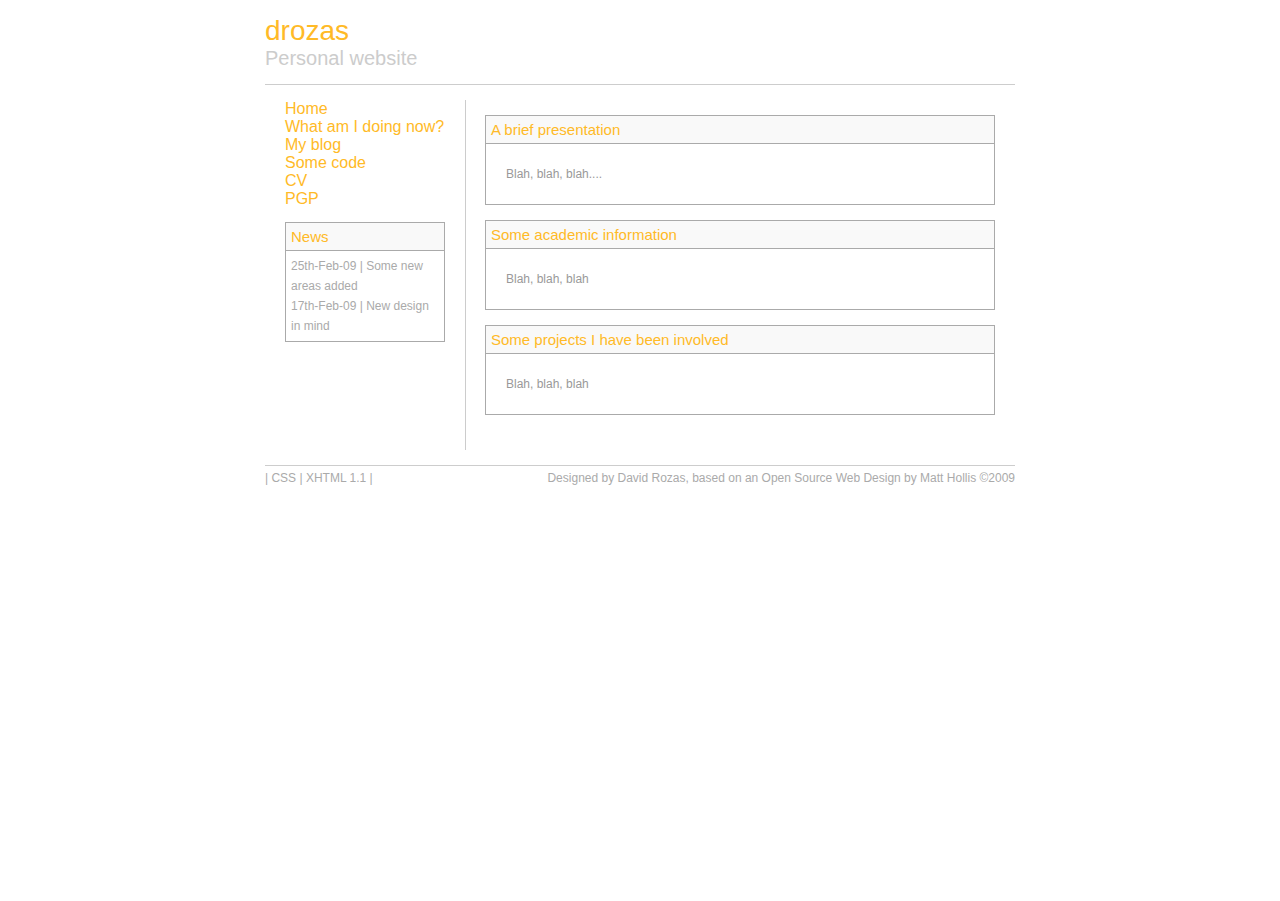
<file: protototypes/index.html>
<!DOCTYPE html PUBLIC "-//W3C//DTD XHTML 1.1//EN" "http://www.w3.org/TR/xhtml11/DTD/xhtml11.dtd">
<html xmlns="http://www.w3.org/1999/xhtml">
<head>
<meta http-equiv="Content-Type" content="text/html; charset=iso-8859-1" />
<title>drozas' personal website</title>
<link href="style.css" rel="stylesheet" type="text/css" />
</head>

<body>
<div id="container">
<div id="header">
<h1>drozas</h1>
<h2>Personal website</h2>
<br />
<hr />

</div> <!-- end header -->

<div class="spacer"></div>
<div id="left">

<div id="leftcontent">

	<ul>
		<li><a href="#">Home</a></li>
		<li><a href="#">What am I doing now?</a></li>
		<li><a href="#">My blog</a></li>
		<li><a href="#">Some code</a></li>
		<li><a href="#">CV</a></li>
		<li><a href="#">PGP</a></li>
	</ul>
<p>&nbsp;</p>
<h3>News</h3>
<p class="news">25th-Feb-09 | Some new areas added<br />17th-Feb-09 | New design in mind</p>
</div> <!-- end left content -->
</div> <!-- end left division -->
<div id="main">
<div id="maincontent">

<h3 class="top_main_heading">A brief presentation</h3>
<p> Blah, blah, blah....</p>
<h3>Some academic information </h3>
<p> Blah, blah, blah</p>
<h3>Some projects I have been involved</h3>
<p> Blah, blah, blah</p>
</div> <!-- end main content section -->
</div> 
<div id="footer"><div class="spacer"></div>
<hr />
<p class="left">| <a href="http://jigsaw.w3.org/css-validator/">CSS</a> | <a href="http://validator.w3.org/check?uri=referer">XHTML 1.1</a> |</p>
<p class="right">Designed by David Rozas, based on an Open Source Web Design by Matt Hollis &copy;2009</p>
<p>&nbsp;</p>
</div> <!-- end footer -->

</div> <!-- end container -->
</body>

</html>
</file>
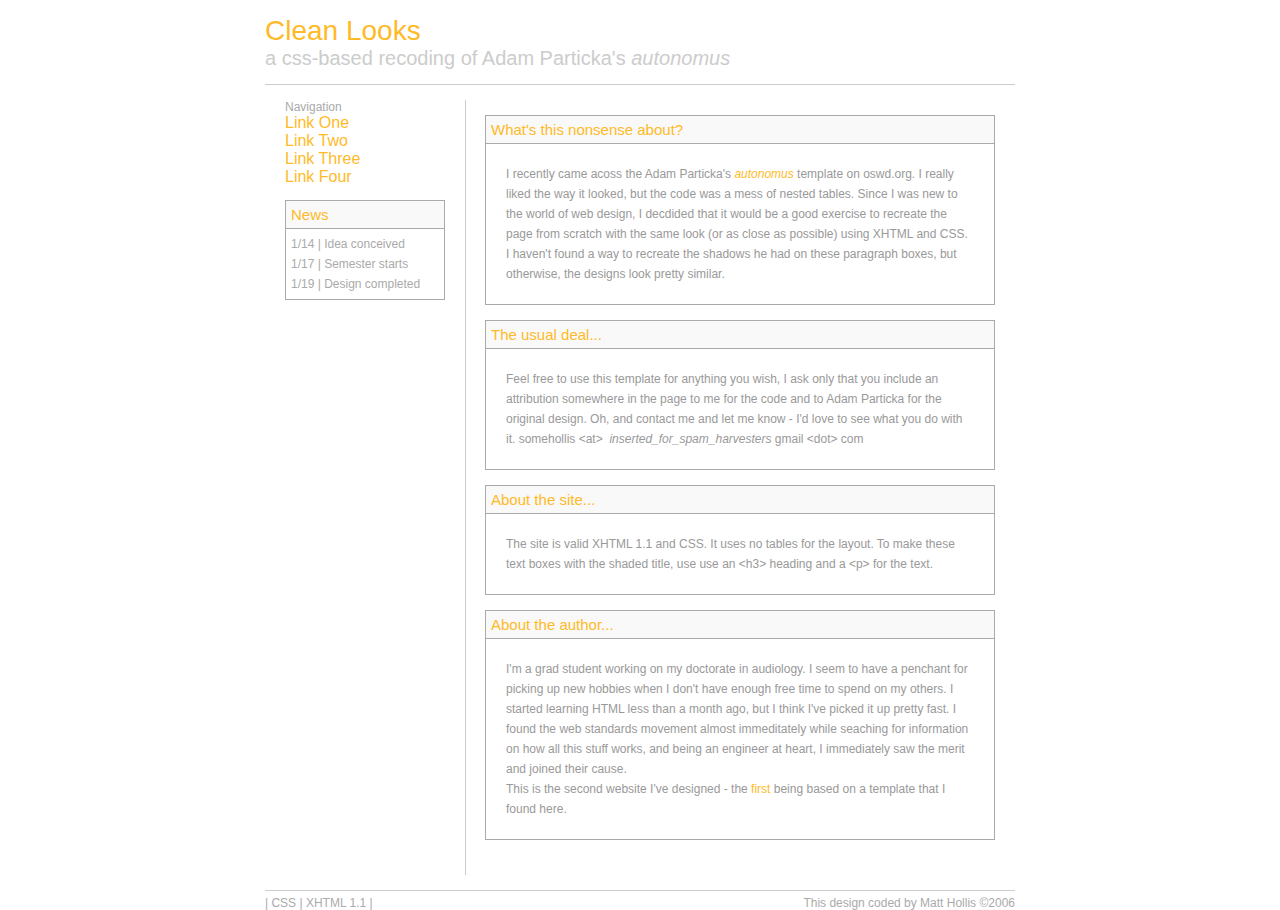
<file: protototypes/index-original.html>
<!DOCTYPE html PUBLIC "-//W3C//DTD XHTML 1.1//EN" "http://www.w3.org/TR/xhtml11/DTD/xhtml11.dtd">
<html xmlns="http://www.w3.org/1999/xhtml">
<head>
<meta http-equiv="Content-Type" content="text/html; charset=iso-8859-1" />
<title>Clean Looks</title>
<link href="style.css" rel="stylesheet" type="text/css" />
</head>

<body>
<div id="container">
<div id="header">
<h1>Clean Looks</h1>
<h2>a css-based recoding of Adam Particka's <em>autonomus</em></h2>
<br />
<hr />

</div> <!-- end header -->

<div class="spacer"></div>
<div id="left">

<div id="leftcontent">

	<ul>
		<li>Navigation</li>
		<li><a href="#">Link One</a></li>
		<li><a href="#">Link Two</a></li>
		<li><a href="#">Link Three</a></li>
		<li><a href="#">Link Four</a></li>
	</ul>
<p>&nbsp;</p>
<h3>News</h3>
<p class="news">1/14 | Idea conceived<br />1/17 | Semester starts<br />1/19 | Design completed</p>
</div> <!-- end left content -->
</div> <!-- end left division -->
<div id="main">
<div id="maincontent">

<h3 class="top_main_heading">What's this nonsense about?</h3>
<p>I recently came acoss the Adam Particka's <a href="http://www.oswd.org/design/preview/id/1570/"><em>autonomus</em></a> template on oswd.org. I really liked the way it looked, but the code was a mess of nested tables. Since I was new to the world of web design, I decdided that it would be a good exercise to recreate the page from scratch with the same look (or as close as possible) using XHTML and CSS. I haven't found a way to recreate the shadows he had on these paragraph boxes, but otherwise, the designs look pretty similar. </p>
<h3>The usual deal... </h3>
<p>Feel free to use this template for anything you wish, I ask only that you include an attribution somewhere in the page to me for the code and to Adam Particka for the original design. Oh, and contact me and let me know - I'd love to see what you do with it.  somehollis&nbsp;&lt;at&gt;&nbsp; <em>inserted_for_spam_harvesters</em>&nbsp;gmail&nbsp;&lt;dot&gt;&nbsp;com</p>
<h3>About the site...</h3>
<p>The site is valid XHTML 1.1 and CSS. It uses no tables for the layout.  To make these text boxes with the shaded title, use use an &lt;h3&gt; heading and a &lt;p&gt; for the text.</p>
<h3>About the author...</h3>
<p class="boxed">I'm a grad student working on my doctorate in audiology. I seem to have a penchant for picking up new hobbies when I don't have enough free time to spend on my others. I started learning HTML less than a month ago, but I think I've picked it up pretty fast. I found the web standards movement almost immeditately while seaching for information on how all this stuff works, and being an engineer at heart, I immediately saw the merit and joined their cause.<br />This is the second website I've designed - the <a href="http://avgrafx.com">first</a> being based on a template that I found here.</p>
</div> <!-- end main content section -->
</div> 
<div id="footer"><div class="spacer"></div>
<hr />
<p class="left">| <a href="http://jigsaw.w3.org/css-validator/">CSS</a> | <a href="http://validator.w3.org/check?uri=referer">XHTML 1.1</a> |</p>
<p class="right">This design coded by Matt Hollis &copy;2006</p>
<p>&nbsp;</p>
</div> <!-- end footer -->

</div> <!-- end container -->
</body>

</html>
</file>
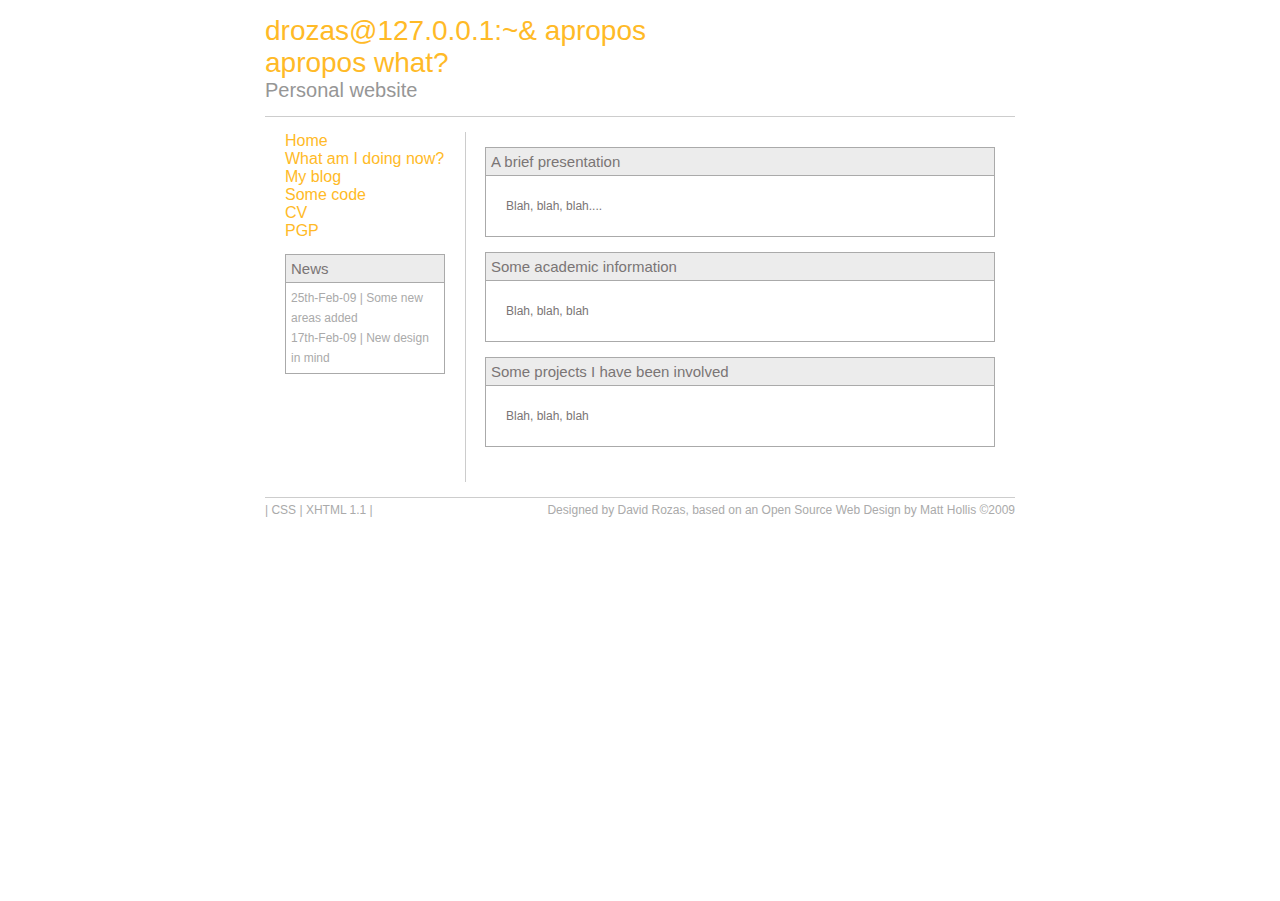
<file: protototypes/index2.html>
<!DOCTYPE html PUBLIC "-//W3C//DTD XHTML 1.1//EN" "http://www.w3.org/TR/xhtml11/DTD/xhtml11.dtd">
<html xmlns="http://www.w3.org/1999/xhtml">
<head>
<meta http-equiv="Content-Type" content="text/html; charset=iso-8859-1" />
<title>drozas' personal website</title>
<link href="style2.css" rel="stylesheet" type="text/css" />
</head>

<body>
<div id="container">
<div id="header">
<h1>drozas@127.0.0.1:~& apropos<br>apropos what?</h1>
<h2>Personal website</h2>
<br />
<hr />

</div> <!-- end header -->

<div class="spacer"></div>
<div id="left">

<div id="leftcontent">

	<ul>
		<li><a href="#">Home</a></li>
		<li><a href="#">What am I doing now?</a></li>
		<li><a href="#">My blog</a></li>
		<li><a href="#">Some code</a></li>
		<li><a href="#">CV</a></li>
		<li><a href="#">PGP</a></li>
	</ul>
<p>&nbsp;</p>
<h3>News</h3>
<p class="news">25th-Feb-09 | Some new areas added<br />17th-Feb-09 | New design in mind</p>
</div> <!-- end left content -->
</div> <!-- end left division -->
<div id="main">
<div id="maincontent">

<h3 class="top_main_heading">A brief presentation</h3>
<p> Blah, blah, blah....</p>
<h3>Some academic information </h3>
<p> Blah, blah, blah</p>
<h3>Some projects I have been involved</h3>
<p> Blah, blah, blah</p>
</div> <!-- end main content section -->
</div> 
<div id="footer"><div class="spacer"></div>
<hr />
<p class="left">| <a href="http://jigsaw.w3.org/css-validator/">CSS</a> | <a href="http://validator.w3.org/check?uri=referer">XHTML 1.1</a> |</p>
<p class="right">Designed by David Rozas, based on an Open Source Web Design by Matt Hollis &copy;2009</p>
<p>&nbsp;</p>
</div> <!-- end footer -->

</div> <!-- end container -->
</body>

</html>
</file>
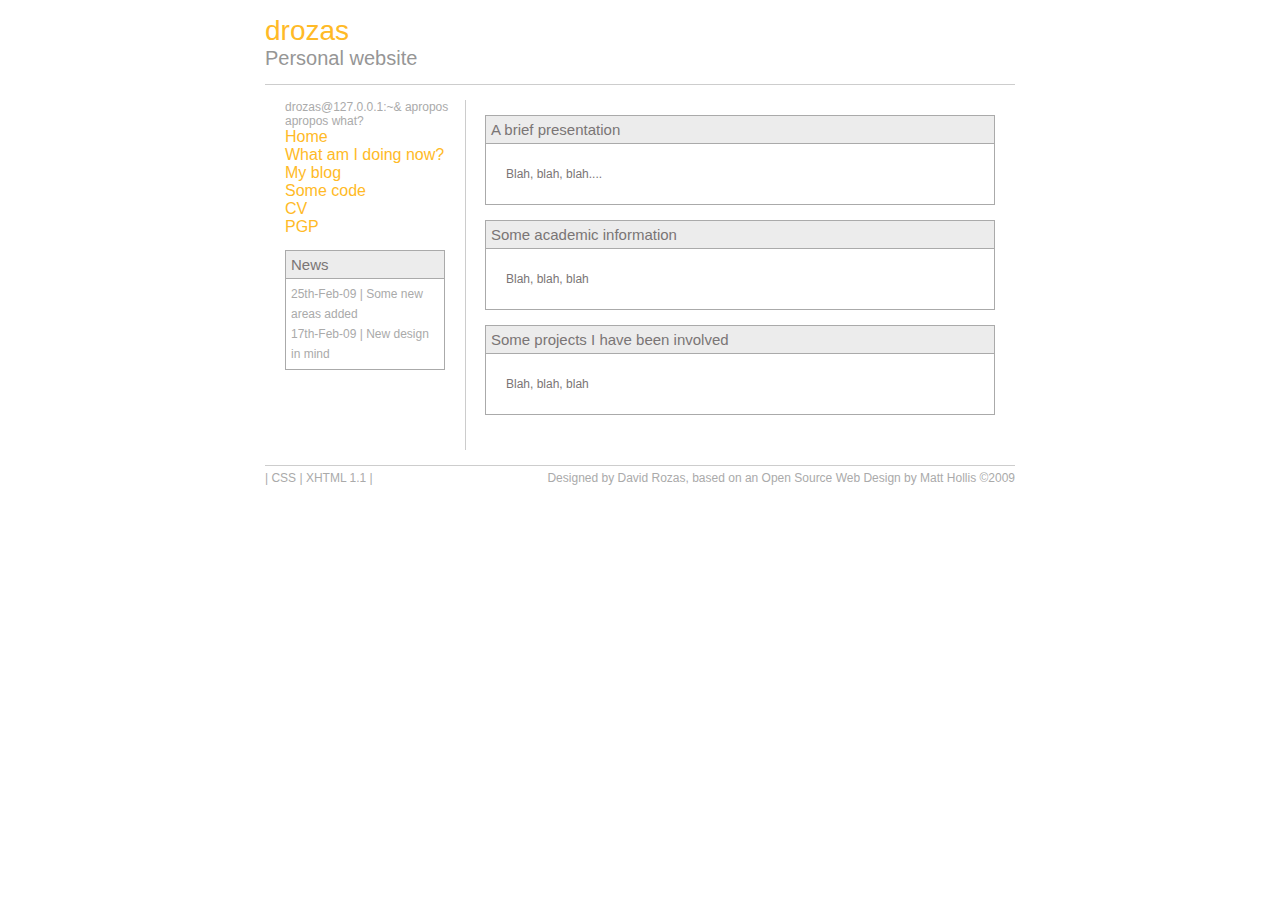
<file: protototypes/index3.html>
<!DOCTYPE html PUBLIC "-//W3C//DTD XHTML 1.1//EN" "http://www.w3.org/TR/xhtml11/DTD/xhtml11.dtd">
<html xmlns="http://www.w3.org/1999/xhtml">
<head>
<meta http-equiv="Content-Type" content="text/html; charset=iso-8859-1" />
<title>drozas' personal website</title>
<link href="style2.css" rel="stylesheet" type="text/css" />
</head>

<body>
<div id="container">
<div id="header">
<h1>drozas</h1>
<h2>Personal website</h2>
<br />
<hr />

</div> <!-- end header -->

<div class="spacer"></div>
<div id="left">

<div id="leftcontent">

	<ul>	<li> drozas@127.0.0.1:~& apropos<br>apropos what? </li>
		<li><a href="#">Home</a></li>
		<li><a href="#">What am I doing now?</a></li>
		<li><a href="#">My blog</a></li>
		<li><a href="#">Some code</a></li>
		<li><a href="#">CV</a></li>
		<li><a href="#">PGP</a></li>
	</ul>
<p>&nbsp;</p>
<h3>News</h3>
<p class="news">25th-Feb-09 | Some new areas added<br />17th-Feb-09 | New design in mind</p>
</div> <!-- end left content -->
</div> <!-- end left division -->
<div id="main">
<div id="maincontent">

<h3 class="top_main_heading">A brief presentation</h3>
<p> Blah, blah, blah....</p>
<h3>Some academic information </h3>
<p> Blah, blah, blah</p>
<h3>Some projects I have been involved</h3>
<p> Blah, blah, blah</p>
</div> <!-- end main content section -->
</div> 
<div id="footer"><div class="spacer"></div>
<hr />
<p class="left">| <a href="http://jigsaw.w3.org/css-validator/">CSS</a> | <a href="http://validator.w3.org/check?uri=referer">XHTML 1.1</a> |</p>
<p class="right">Designed by David Rozas, based on an Open Source Web Design by Matt Hollis &copy;2009</p>
<p>&nbsp;</p>
</div> <!-- end footer -->

</div> <!-- end container -->
</body>

</html>
</file>
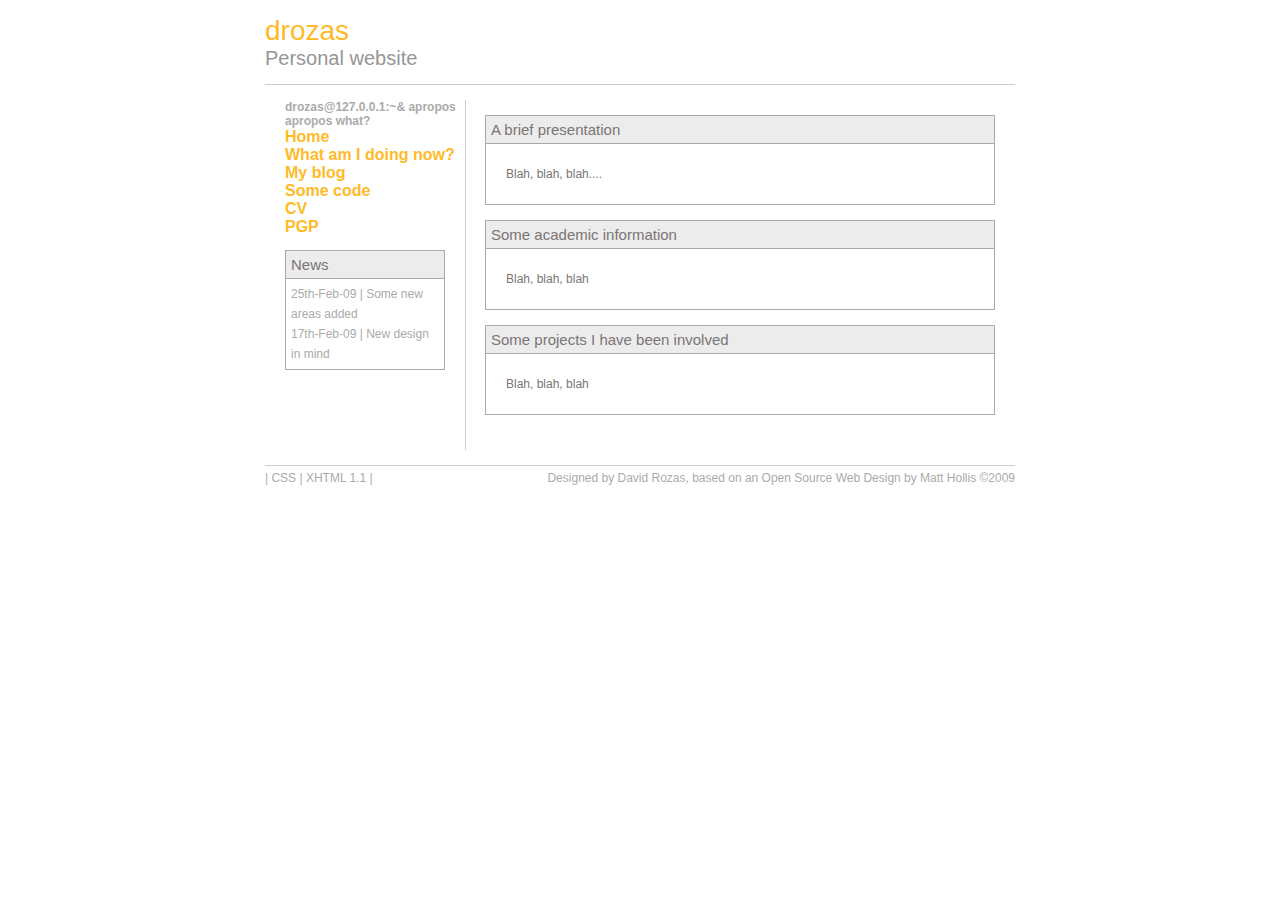
<file: protototypes/index4.html>
<!DOCTYPE html PUBLIC "-//W3C//DTD XHTML 1.1//EN" "http://www.w3.org/TR/xhtml11/DTD/xhtml11.dtd">
<html xmlns="http://www.w3.org/1999/xhtml">
<head>
<meta http-equiv="Content-Type" content="text/html; charset=iso-8859-1" />
<title>drozas' personal website</title>
<link href="style4.css" rel="stylesheet" type="text/css" />
</head>

<body>
<div id="container">
<div id="header">
<h1>drozas</h1>
<h2>Personal website</h2>
<br />
<hr />

</div> <!-- end header -->

<div class="spacer"></div>
<div id="left">

<div id="leftcontent">

	<ul>	<li> drozas@127.0.0.1:~& apropos<br>apropos what? </li>
		<li><a href="#">Home</a></li>
		<li><a href="#">What am I doing now?</a></li>
		<li><a href="#">My blog</a></li>
		<li><a href="#">Some code</a></li>
		<li><a href="#">CV</a></li>
		<li><a href="#">PGP</a></li>
	</ul>
<p>&nbsp;</p>
<h3>News</h3>
<p class="news">25th-Feb-09 | Some new areas added<br />17th-Feb-09 | New design in mind</p>
</div> <!-- end left content -->
</div> <!-- end left division -->
<div id="main">
<div id="maincontent">

<h3 class="top_main_heading">A brief presentation</h3>
<p> Blah, blah, blah....</p>
<h3>Some academic information </h3>
<p> Blah, blah, blah</p>
<h3>Some projects I have been involved</h3>
<p> Blah, blah, blah</p>
</div> <!-- end main content section -->
</div> 
<div id="footer"><div class="spacer"></div>
<hr />
<p class="left">| <a href="http://jigsaw.w3.org/css-validator/">CSS</a> | <a href="http://validator.w3.org/check?uri=referer">XHTML 1.1</a> |</p>
<p class="right">Designed by David Rozas, based on an Open Source Web Design by Matt Hollis &copy;2009</p>
<p>&nbsp;</p>
</div> <!-- end footer -->

</div> <!-- end container -->
</body>

</html>
</file>
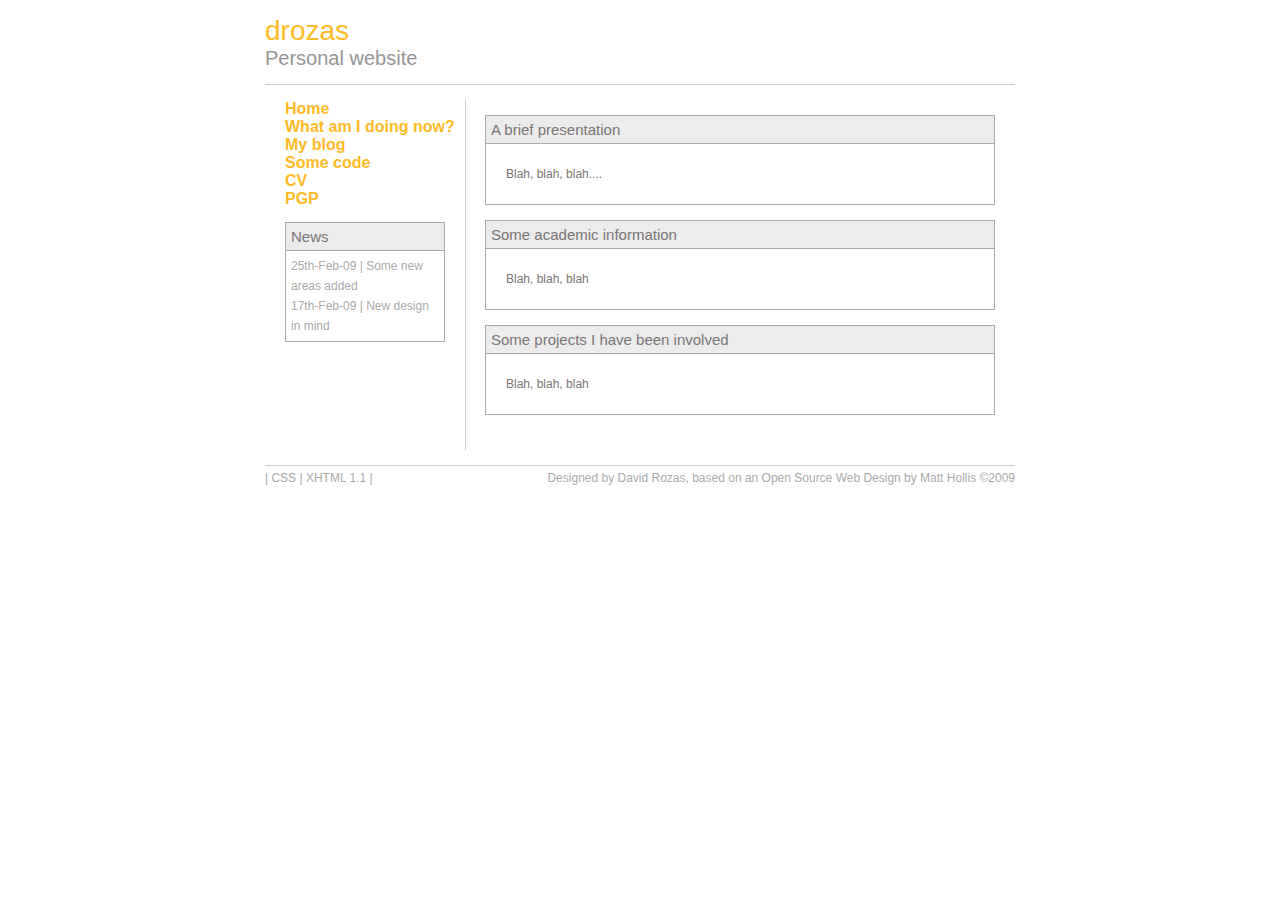
<file: protototypes/index5.html>
<!DOCTYPE html PUBLIC "-//W3C//DTD XHTML 1.1//EN" "http://www.w3.org/TR/xhtml11/DTD/xhtml11.dtd">
<html xmlns="http://www.w3.org/1999/xhtml">
<head>
<meta http-equiv="Content-Type" content="text/html; charset=iso-8859-1" />
<title>drozas' personal website</title>
<link href="style4.css" rel="stylesheet" type="text/css" />
</head>

<body>
<div id="container">
<div id="header">
<h1>drozas</h1>
<h2>Personal website</h2>
<br />
<hr />

</div> <!-- end header -->

<div class="spacer"></div>
<div id="left">

<div id="leftcontent">

	<ul>	<!-- ;D <li> drozas@127.0.0.1:~& apropos<br>apropos what? </li> -->
		<li><a href="#">Home</a></li>
		<li><a href="#">What am I doing now?</a></li>
		<li><a href="#">My blog</a></li>
		<li><a href="#">Some code</a></li>
		<li><a href="#">CV</a></li>
		<li><a href="#">PGP</a></li>
	</ul>
<p>&nbsp;</p>
<h3>News</h3>
<p class="news">25th-Feb-09 | Some new areas added<br />17th-Feb-09 | New design in mind</p>
</div> <!-- end left content -->
</div> <!-- end left division -->
<div id="main">
<div id="maincontent">

<h3 class="top_main_heading">A brief presentation</h3>
<p> Blah, blah, blah....</p>
<h3>Some academic information </h3>
<p> Blah, blah, blah</p>
<h3>Some projects I have been involved</h3>
<p> Blah, blah, blah</p>
</div> <!-- end main content section -->
</div> 
<div id="footer"><div class="spacer"></div>
<hr />
<p class="left">| <a href="http://jigsaw.w3.org/css-validator/">CSS</a> | <a href="http://validator.w3.org/check?uri=referer">XHTML 1.1</a> |</p>
<p class="right">Designed by David Rozas, based on an Open Source Web Design by Matt Hollis &copy;2009</p>
<p>&nbsp;</p>
</div> <!-- end footer -->

</div> <!-- end container -->
</body>

</html>
</file>
<file: protototypes/style.css>
body {
	font-family:arial, verdana, helvetica, sans-serif;
	font-size:12px;
	cursor:default;
	color:#AAAAAA;
	background-color:#FFFFFF
}
* {
	margin: 0px;
	padding: 0px;
	text-decoration: none;
}
html {
	height:100%;
	margin-bottom:1px;
}
#container {
	width: 750px;
	margin-right: auto;
	margin-left: auto;
	text-align: left;
	background-color: #FFFFFF;
	color:#AAAAAA;
}
#header {
	width:100%;
	padding-top:15px;
}
.spacer {
	width:100%;
	height:15px;
}
hr {
	border:0px;
	color:#CCCCCC;
	background-color:#CDCDCD;
	height: 1px;
	width: 100%;
	text-align: left;
}
h1 {
	font-size:28px;
	color:#FFBA27;
	background-color:#FFFFFF;
	font-family:Arial, Verdana, Helvetica, sans-serif;
	font-weight:300;
}
h2 {
	font-size:20px;
	color:#CCCCCC;
	font-family:Arial, Verdana, Helvetica, sans-serif;
	font-weight:300;
	background-color:#FFFFFF;
}
h3 {
	color:#FFBA27;
	font-size:15px;
	background-color:#F9F9F9;
	border-width:1px;
	border-color:#AAAAAA;
	border-style:solid;
	text-align:left;
	margin-left:20px;
	margin-right:20px;
	font-weight:300;
	padding:5px;
}
.top_main_heading {
	margin-top:15px;
}
#left {
	float:left;
	width:200px;
	background-color:#FFFFFF;
	color:#AAAAAA;
}
#leftcontent p {
	color:#AAAAAA;
	background-color:#FFFFFF;
	font-size: 12px;
	text-align:left;
	margin-left:20px;
	margin-right:20px;
}
#leftcontent ul {
	list-style:none;
	padding-left:20px;
	color:#AAAAAA;
	background-color:#FFFFFF;
}
#leftcontent a {
	color:#FFBA27;
	text-decoration:none;
	font-size:16px;
	background-color:#FFFFFF;
}
.news {
	color:#999999;
	border-bottom:1px;
	border-left:1px;
	border-right:1px;
	border-top:0px;
	border-style:solid;
	border-color:#AAAAAA;
	background-color:#FFFFFF;
	line-height:20px;
	padding:5px;
}
#leftcontent a:hover {
	color:#FFBA27;
	background-color:#FFFFFF;
	text-decoration:underline;
}
#main {
	float:left;
	width:550px;
	color:#999999;
	background-color:#FFFFFF;
	padding-bottom:20px;
	background:url(img/background.png);
}
#maincontent p {
	color:#999999;
	background-color:#FFFFFF;
	border-bottom:1px;
	border-left:1px;
	border-right:1px;
	border-top:0px;
	border-style:solid;
	border-color:#AAAAAA;
	margin-left:20px;
	margin-right:20px;
	margin-bottom:15px;
	line-height:20px;
	padding:20px;
}
#maincontent a {
	color:#FFBA27;
	background-color:#FFFFFF;
	text-decoration:none;
}
#maincontent a:hover {
	color:#FFBA27;
	background-color:#FFFFFF;
	text-decoration:underline;
}
#footer {
	clear:both;
	width:750px;
	font-size:12px;
	font-family:Verdana, Arial, Helvetica, sans-serif;
}
#footer a {
	color:#AAAAAA;
	background-color:#FFFFFF;
	text-decoration:none;
}
#footer a:hover {
	color:#AAAAAA;
	background-color:#FFFFFF;
	text-decoration:underline;
}
.right {
	color:#AAAAAA;
	background-color:#FFFFFF;
	float:right;
	font-size:100%;
	margin-top:5px;
}
.left {
	color:#AAAAAA;
	background-color:#FFFFFF;
	float:left;
	font-size:100%;
	margin-top:5px;
}
</file>
<file: protototypes/style2.css>
body {
	font-family:arial, verdana, helvetica, sans-serif;
	font-size:12px;
	cursor:default;
	color:#AAAAAA;
	background-color:#FFFFFF
}
* {
	margin: 0px;
	padding: 0px;
	text-decoration: none;
}
html {
	height:100%;
	margin-bottom:1px;
}
#container {
	width: 750px;
	margin-right: auto;
	margin-left: auto;
	text-align: left;
	background-color: #FFFFFF;
	color:#AAAAAA;
}
#header {
	width:100%;
	padding-top:15px;
}
.spacer {
	width:100%;
	height:15px;
}
hr {
	border:0px;
	color:#969696;
	background-color:#CDCDCD;
	height: 1px;
	width: 100%;
	text-align: left;
}
h1 {
	font-size:28px;
	color:#FFBA27;
	background-color:#FFFFFF;
	font-family:Arial, Verdana, Helvetica, sans-serif;
	font-weight:300;
}
h2 {
	font-size:20px;
	color:#969696;
	font-family:Arial, Verdana, Helvetica, sans-serif;
	font-weight:300;
	background-color:#FFFFFF;
}
h3 {
	color:#7a7575;
	font-size:15px;
	background-color:#ececec;
	border-width:1px;
	border-color:#AAAAAA;
	border-style:solid;
	text-align:left;
	margin-left:20px;
	margin-right:20px;
	font-weight:300;
	padding:5px;
}
.top_main_heading {
	margin-top:15px;
}
#left {
	float:left;
	width:200px;
	background-color:#FFFFFF;
	color:#AAAAAA;
}
#leftcontent p {
	color:#AAAAAA;
	background-color:#FFFFFF;
	font-size: 12px;
	text-align:left;
	margin-left:20px;
	margin-right:20px;
}
#leftcontent ul {
	list-style:none;
	padding-left:20px;
	color:#AAAAAA;
	background-color:#FFFFFF;
}
#leftcontent a {
	color:#FFBA27;
	text-decoration:none;
	font-size:16px;
	background-color:#FFFFFF;
}
.news {
	color:#7a7575;
	border-bottom:1px;
	border-left:1px;
	border-right:1px;
	border-top:0px;
	border-style:solid;
	border-color:#AAAAAA;
	background-color:#FFFFFF;
	line-height:20px;
	padding:5px;
}
#leftcontent a:hover {
	color:#FFBA27;
	background-color:#FFFFFF;
	text-decoration:underline;
}
#main {
	float:left;
	width:550px;
	color:#7a7575;
	background-color:#FFFFFF;
	padding-bottom:20px;
	background:url(img/background.png);
}
#maincontent p {
	color:#7a7575;
	background-color:#FFFFFF;
	border-bottom:1px;
	border-left:1px;
	border-right:1px;
	border-top:0px;
	border-style:solid;
	border-color:#AAAAAA;
	margin-left:20px;
	margin-right:20px;
	margin-bottom:15px;
	line-height:20px;
	padding:20px;
}
#maincontent a {
	color:#FFBA27;
	background-color:#FFFFFF;
	text-decoration:none;
}
#maincontent a:hover {
	color:#FFBA27;
	background-color:#FFFFFF;
	text-decoration:underline;
}
#footer {
	clear:both;
	width:750px;
	font-size:12px;
	font-family:Verdana, Arial, Helvetica, sans-serif;
}
#footer a {
	color:#AAAAAA;
	background-color:#FFFFFF;
	text-decoration:none;
}
#footer a:hover {
	color:#AAAAAA;
	background-color:#FFFFFF;
	text-decoration:underline;
}
.right {
	color:#AAAAAA;
	background-color:#FFFFFF;
	float:right;
	font-size:100%;
	margin-top:5px;
}
.left {
	color:#AAAAAA;
	background-color:#FFFFFF;
	float:left;
	font-size:100%;
	margin-top:5px;
}
</file>
<file: protototypes/style4.css>
body {
	font-family:arial, verdana, helvetica, sans-serif;
	font-size:12px;
	cursor:default;
	color:#AAAAAA;
	background-color:#FFFFFF
}
* {
	margin: 0px;
	padding: 0px;
	text-decoration: none;
}
html {
	height:100%;
	margin-bottom:1px;
}
#container {
	width: 750px;
	margin-right: auto;
	margin-left: auto;
	text-align: left;
	background-color: #FFFFFF;
	color:#AAAAAA;
}
#header {
	width:100%;
	padding-top:15px;
}
.spacer {
	width:100%;
	height:15px;
}
hr {
	border:0px;
	color:#969696;
	background-color:#CDCDCD;
	height: 1px;
	width: 100%;
	text-align: left;
}
h1 {
	font-size:28px;
	color:#FFBA27;
	background-color:#FFFFFF;
	font-family:Arial, Verdana, Helvetica, sans-serif;
	font-weight:300;
}
h2 {
	font-size:20px;
	color:#969696;
	font-family:Arial, Verdana, Helvetica, sans-serif;
	font-weight:300;
	background-color:#FFFFFF;
}
h3 {
	color:#7a7575;
	font-size:15px;
	background-color:#ececec;
	border-width:1px;
	border-color:#AAAAAA;
	border-style:solid;
	text-align:left;
	margin-left:20px;
	margin-right:20px;
	font-weight:300;
	padding:5px;
}
.top_main_heading {
	margin-top:15px;
}
#left {
	float:left;
	width:200px;
	background-color:#FFFFFF;
	color:#AAAAAA;
}
#leftcontent p {
	color:#AAAAAA;
	background-color:#FFFFFF;
	font-size: 12px;
	text-align:left;
	margin-left:20px;
	margin-right:20px;
}
#leftcontent ul {
	list-style:none;
	padding-left:20px;
	color:#AAAAAA;
	background-color:#FFFFFF;
	font-weight: 700;
}
#leftcontent a {
	color:#FFBA27;
	text-decoration:none;
	font-size:16px;
	background-color:#FFFFFF;
}
.news {
	color:#7a7575;
	border-bottom:1px;
	border-left:1px;
	border-right:1px;
	border-top:0px;
	border-style:solid;
	border-color:#AAAAAA;
	background-color:#FFFFFF;
	line-height:20px;
	padding:5px;
}
#leftcontent a:hover {
	color:#FFBA27;
	background-color:#FFFFFF;
	text-decoration:underline;
}
#main {
	float:left;
	width:550px;
	color:#7a7575;
	background-color:#FFFFFF;
	padding-bottom:20px;
	background:url(img/background.png);
}
#maincontent p {
	color:#7a7575;
	background-color:#FFFFFF;
	border-bottom:1px;
	border-left:1px;
	border-right:1px;
	border-top:0px;
	border-style:solid;
	border-color:#AAAAAA;
	margin-left:20px;
	margin-right:20px;
	margin-bottom:15px;
	line-height:20px;
	padding:20px;
}
#maincontent a {
	color:#FFBA27;
	background-color:#FFFFFF;
	text-decoration:none;
}
#maincontent a:hover {
	color:#FFBA27;
	background-color:#FFFFFF;
	text-decoration:underline;
}
#footer {
	clear:both;
	width:750px;
	font-size:12px;
	font-family:Verdana, Arial, Helvetica, sans-serif;
}
#footer a {
	color:#AAAAAA;
	background-color:#FFFFFF;
	text-decoration:none;
}
#footer a:hover {
	color:#AAAAAA;
	background-color:#FFFFFF;
	text-decoration:underline;
}
.right {
	color:#AAAAAA;
	background-color:#FFFFFF;
	float:right;
	font-size:100%;
	margin-top:5px;
}
.left {
	color:#AAAAAA;
	background-color:#FFFFFF;
	float:left;
	font-size:100%;
	margin-top:5px;
}
</file>
